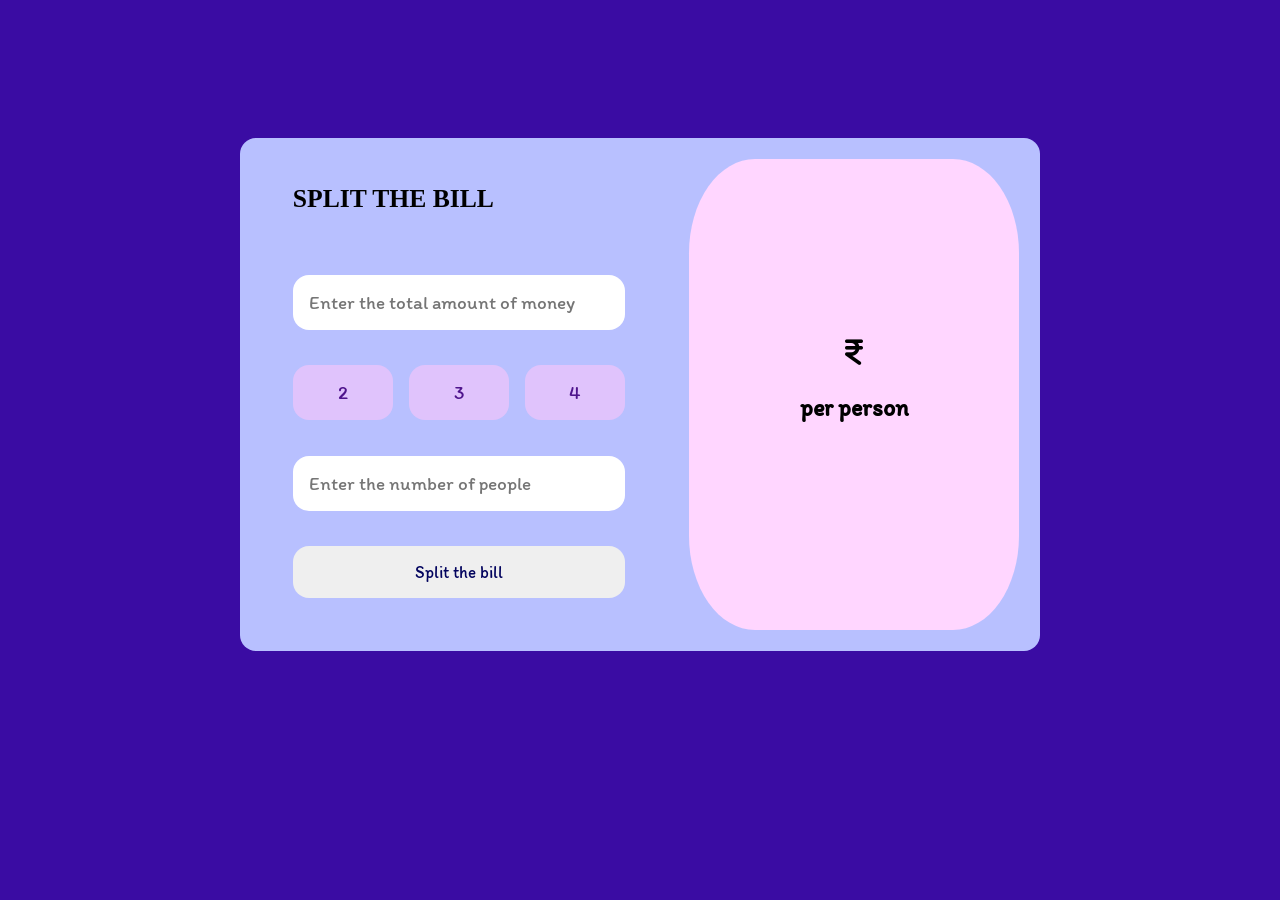
<file: index.html>
<!DOCTYPE html>
<html lang="en">
<head>
    <meta charset="UTF-8">
    <meta name="viewport" content="width=device-width, initial-scale=1.0">
    <title>Document</title>
    <link rel="stylesheet" href="https://cdnjs.cloudflare.com/ajax/libs/font-awesome/6.7.2/css/all.min.css"
     integrity="sha512-Evv84Mr4kqVGRNSgIGL/F/aIDqQb7xQ2vcrdIwxfjThSH8CSR7PBEakCr51Ck+w+/U6swU2Im1vVX0SVk9ABhg==" 
     crossorigin="anonymous" referrerpolicy="no-referrer" />
     <link rel="preconnect" href="https://fonts.googleapis.com">
<link rel="preconnect" href="https://fonts.gstatic.com" crossorigin>
<link href="https://fonts.googleapis.com/css2?family=Barlow:ital,wght@0,100;0,200;0,300;0,400;0,500;0,600;0,700;0,800;0,900;1,100;1,200
;1,300;1,400;1,500;1,600;1,700;1,800;1,900&family=Be+Vietnam+Pro:ital,wght@0,100;0,200;0,300;0,400;0,500;0,600;0,700;0,800;0,900;1,100;1
,200;1,300;1,400;1,500;1,600;1,700;1,800;1,900&family=DM+Serif+Display:ital@0;1&family=DynaPuff:wght@400..700&family=Itim&family=Josefin
+Sans:ital,wght@0,100..700;1,100..700&family=Jost:ital,wght@0,100..900;1,100..900&family=Kanit:ital,wght@0,100;0,200;0,300;0,400;0,500;0,
600;0,700;0,800;0,900;1,100;1,200;1,300;1,400;1,500;1,600;1,700;1,800;1,900&family=Karla:ital,wght@0,200..800;1,200..800&family=Merriweat
her:ital,wght@0,300;0,400;0,700;0,900;1,300;1,400;1,700;1,900&family=Mukta:wght@200;300;400;500;600;700;800&family=Playfair+Display:ital,
wght@0,400..900;1,400..900&family=Playwrite+AU+SA:wght@100..400&family=Roboto:ital,wght@0,100;0,300;0,400;0,500;0,700;0,900;1,100;1,300;1
,400;1,500;1,700;1,900&family=Sour+Gummy:ital,wght@0,100..900;1,100..900&family=Space+Grotesk:wght@300..700&display=swap" rel="stylesheet">
<link rel="stylesheet" href="style.css">
</head>
<body>
    <div class="container">
        <div class="entries">
        <h3 class="head">SPLIT THE BILL</h3>
        <input type="number" placeholder="Enter the total amount of money" class="money">
        <div class="nopplBtn">
        <button class="people">2</button>
        <button class="people">3</button>
        <button class="people">4</button>
    </div>
        <input type="number" placeholder="Enter the number of people" class="noPeople">
        <button class="split">Split the bill</button>
    </div>
    



<div class="displayContainer">
        <div class="dispalyPP">
        <div class="splitMoney">
            <i class="fa-solid fa-indian-rupee-sign"></i>
            <p class="displayShare"></p>
        </div>
        <h4 class="pp">per person</h4>
    </div>
</div>  
        
    </div>
   <script src="script.js"></script> 
</body>
</html>
</file>
<file: style.css>
body{
    display: flex;
    justify-content: center;
    align-items: center;
    background-color: #3a0ca3;  
}

.container{
    display: flex;
    border-radius: 1rem;
    gap: 2rem;
    margin-top: 130px;
    width:60%;
    background-color: #b8c0ff;
    padding: 1.3rem;
}
.head{
    font-size: 1.6rem;
    padding-bottom: 0;
}    
.entries{
    display: grid;
    padding: 2rem;
    padding-top: 0;
    gap:2.2rem;
    width: 50%;
}
.money, .noPeople{
    padding: 1rem;
    font-size: 1.2rem;
    border-radius: 1rem;
    outline: none;
    border: none;
    font-family: "Itim", serif;
    font-weight: 400;
    font-style: normal;
}
.money:focus, .noPeople:focus{
   border: 2px solid orange
}
.nopplBtn{
    display: flex;
    gap: 1rem;
}




.people{
    font-size: 1.2rem;
    padding: 1rem;
    border: none;
    outline: none;
    border-radius: 1rem;
    width: 60%;
    background-color: #e0c3fc;
    color: #4e148c;
    font-family: "Itim", serif;
    font-weight: 400;
    font-style: normal;
}
.people:hover{
    background-color:#b8c0ff ;
    border: 3px solid #6308b8;
}
.displayContainer{
    display: grid;
    justify-content: center;
    align-items: center;
    padding: 2rem;
    gap:0;
    width: 40%;
    font-size: 1.5rem;
    font-family: "Itim", serif;
    font-weight: 400;
    font-style: normal;
    background-color: #ffd6ff;
    border-radius: 20%;
}
.dispalyPP{
    display: grid;
    margin: 0;
    gap: 0;
    padding: 1rem;
    height: 40%;
}




.splitMoney{
    display: flex;
    justify-content: center;
    align-items: center;
    font-size: 1.8rem;
margin-bottom: 0;

}
.pp{
   text-align: center;
    margin-top: 0;
    padding-top: 0;
}
.split{
    font-size: 1rem;
    padding: 1rem;
    outline: none;
    border: none;
    border-radius: 1rem;
    font-size: 1.07rem;
    font-family: "Itim", serif;
    font-weight: 590;
    font-style: normal;
    color: #03045e;
}
.split:hover{
color: white;
font-weight: 600;
    background-color: #b8c0ff;
    border: 3px solid  #03045e;
}
</file>
<file: bill.css>
body{
    display: flex;
    justify-content: center;
    align-items: center;
    background-color: #3a0ca3;  
}

.container{
    display: flex;
    border-radius: 1rem;
    gap: 2rem;
    margin-top: 130px;
    width:60%;
    background-color: #b8c0ff;
    padding: 1.3rem;
}
.head{
    font-size: 1.6rem;
    padding-bottom: 0;
}    
.entries{
    display: grid;
    padding: 2rem;
    padding-top: 0;
    gap:2.2rem;
    width: 50%;
}
.money, .noPeople{
    padding: 1rem;
    font-size: 1.2rem;
    border-radius: 1rem;
    outline: none;
    border: none;
    font-family: "Itim", serif;
    font-weight: 400;
    font-style: normal;
}
.money:focus, .noPeople:focus{
   border: 2px solid orange
}
.nopplBtn{
    display: flex;
    gap: 1rem;
}




.people{
    font-size: 1.2rem;
    padding: 1rem;
    border: none;
    outline: none;
    border-radius: 1rem;
    width: 60%;
    background-color: #e0c3fc;
    color: #4e148c;
    font-family: "Itim", serif;
    font-weight: 400;
    font-style: normal;
}
.people:hover{
    background-color:#b8c0ff ;
    border: 3px solid #6308b8;
}
.displayContainer{
    display: grid;
    justify-content: center;
    align-items: center;
    padding: 2rem;
    gap:0;
    width: 40%;
    font-size: 1.5rem;
    font-family: "Itim", serif;
    font-weight: 400;
    font-style: normal;
    background-color: #ffd6ff;
    border-radius: 20%;
}
.dispalyPP{
    display: grid;
    margin: 0;
    gap: 0;
    padding: 1rem;
    height: 40%;
}




.splitMoney{
    display: flex;
    justify-content: center;
    align-items: center;
    font-size: 1.8rem;
margin-bottom: 0;

}
.pp{
   text-align: center;
    margin-top: 0;
    padding-top: 0;
}
.split{
    font-size: 1rem;
    padding: 1rem;
    outline: none;
    border: none;
    border-radius: 1rem;
    font-size: 1.07rem;
    font-family: "Itim", serif;
    font-weight: 590;
    font-style: normal;
    color: #03045e;
}
.split:hover{
color: white;
font-weight: 600;
    background-color: #b8c0ff;
    border: 3px solid  #03045e;
}
</file>
